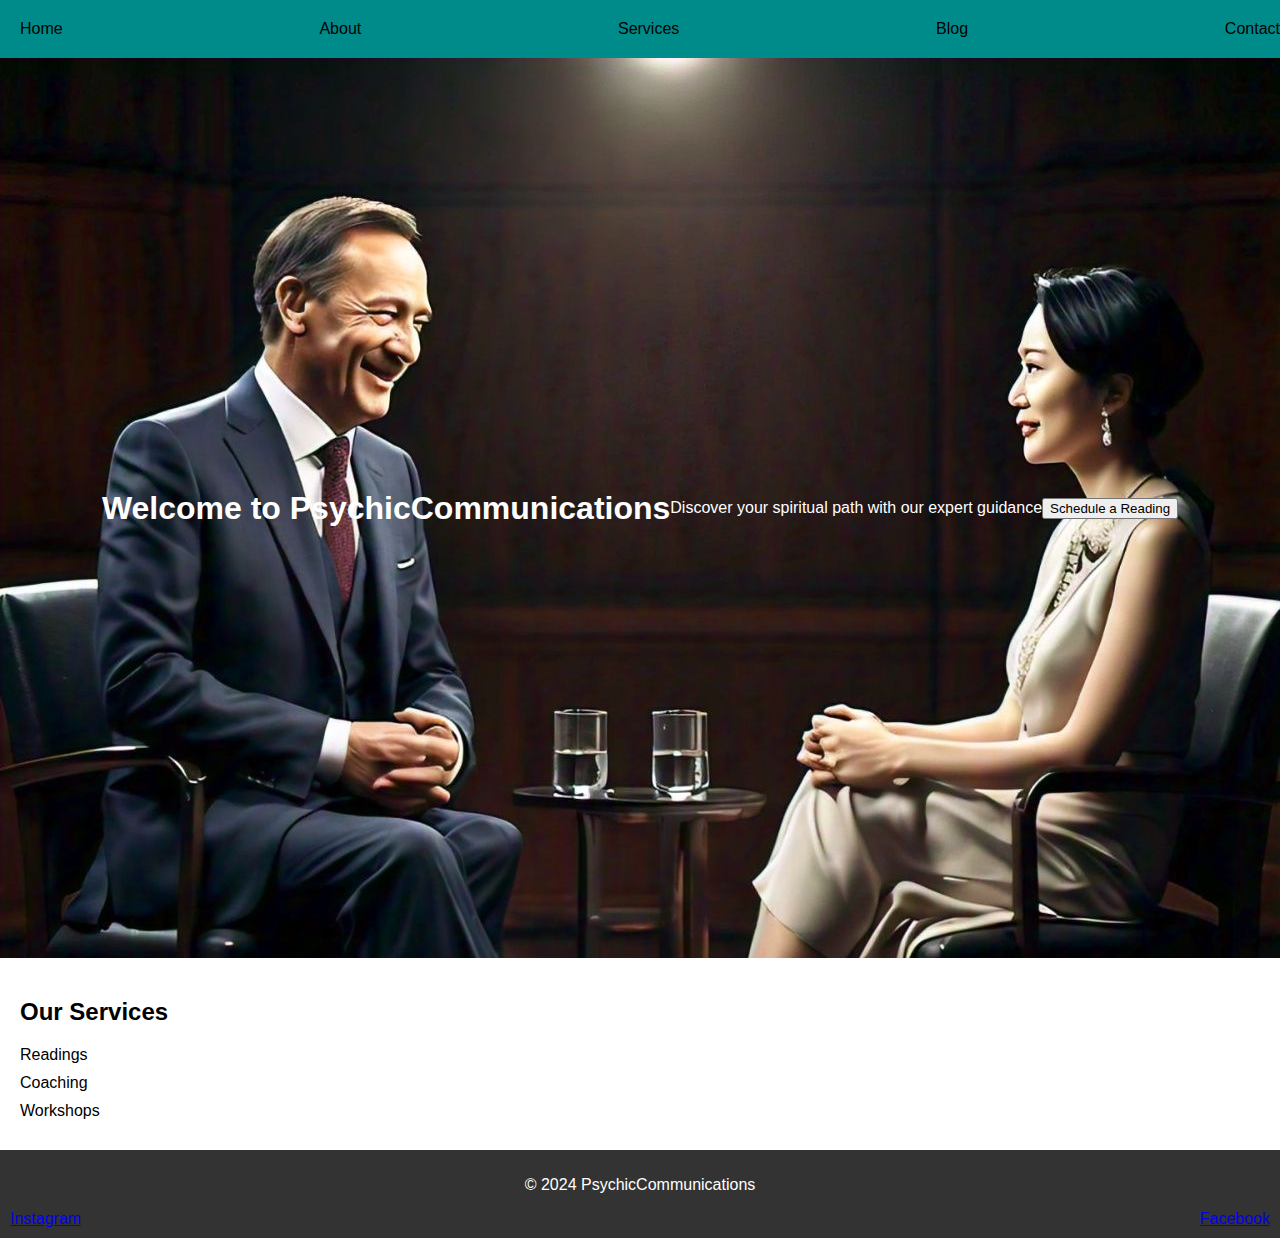
<file: index.html>
<!DOCTYPE html>
<html lang="en">
<head>
  <meta charset="UTF-8">
  <meta name="viewport" content="width=device-width, initial-scale=1.0">
  <title>PsychicCommunications</title>
  <link rel="stylesheet" href="styles.css">

</head>
<body>
  <header>
    <nav>
      <ul>
        <li><a href="index.html">Home</a></li>
        <li><a href="about.html">About</a></li>
        <li><a href="service.html">Services</a></li>
        <li><a href="blog.html">Blog</a></li>
        <li><a href="contact.html">Contact</a></li>
      </ul>
    </nav>
  </header>
  <main>
    <section class="hero">
      <h1>Welcome to PsychicCommunications</h1>
      <p>Discover your spiritual path with our expert guidance</p>
      <button>Schedule a Reading</button>
    </section>
    <section class="featured-services">
      <h2>Our Services</h2>
      <ul>
        <li>Readings</li>
        <li>Coaching</li>
        <li>Workshops</li>
      </ul>
    </section>
  </main>
  <footer>
    <p>&copy; 2024 PsychicCommunications</p>
    <ul>
      <li><a href="#">Instagram</a></li>
      <li><a href="#">Facebook</a></li>
    </ul>
  </footer>
</body>
  <script>styles.js</script>
</html>
</file>
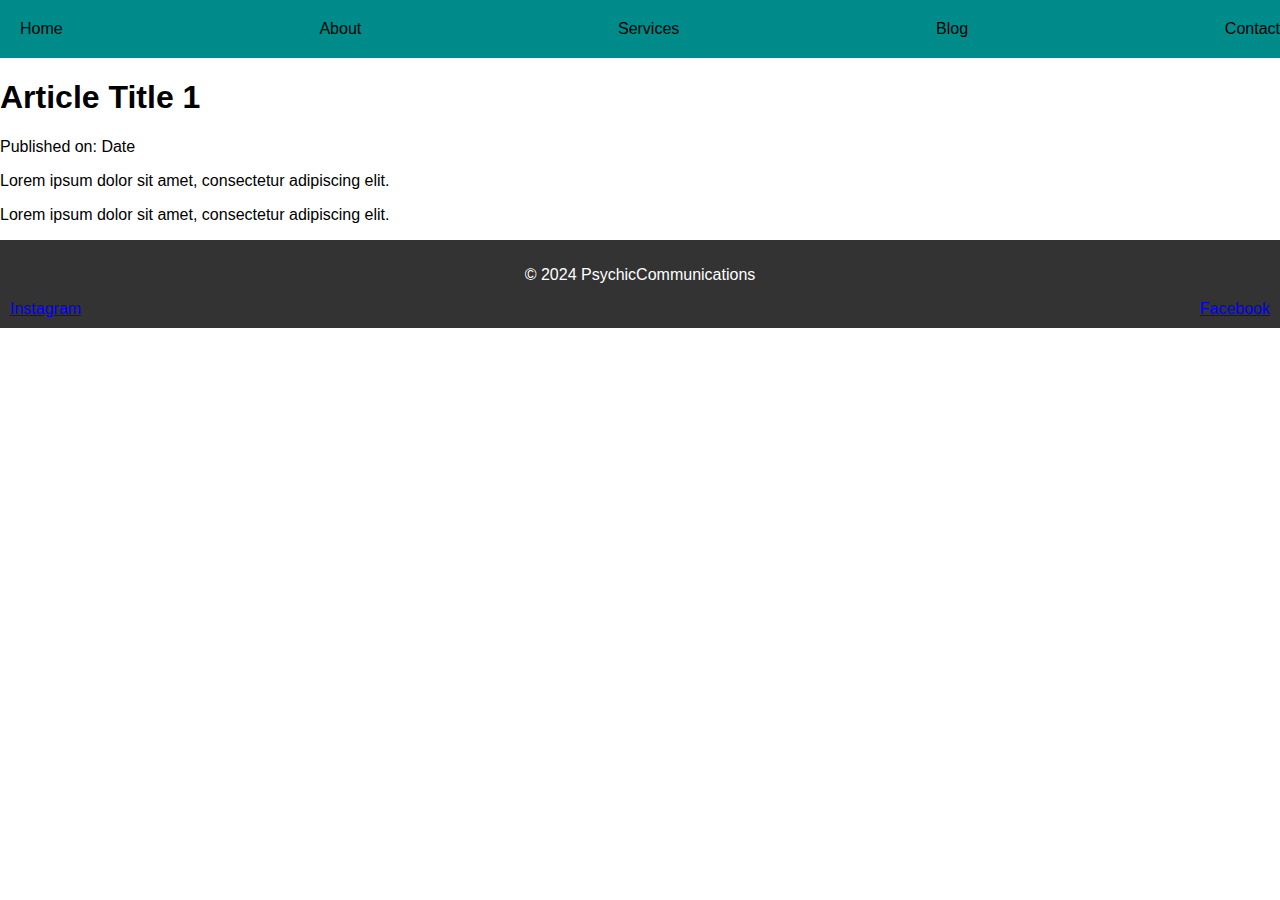
<file: article1.html>
<!DOCTYPE html>
<html lang="en">
<head>
<meta charset="UTF-8">
<meta name="viewport" content="width=device-width, initial-scale=1.0">
<title>Article Title 1</title>
<link rel="stylesheet" href="styles.css">
</head>
<body>
<header>
<nav>
<ul>
<li><a href="index.html">Home</a></li>
<li><a href="about.html">About</a></li>
<li><a href="services.html">Services</a></li>
<li><a href="blog.html">Blog</a></li>
<li><a href="contact.html">Contact</a></li>
</ul>
</nav>
</header>
<main>
<section class="article-content">
<h1>Article Title 1</h1>
<p>Published on: Date</p>
<p>Lorem ipsum dolor sit amet, consectetur adipiscing elit.</p>
<p>Lorem ipsum dolor sit amet, consectetur adipiscing elit.</p>
</section>
</main>
<footer>
<p>&copy; 2024 PsychicCommunications</p>
<ul>
<li><a href="(link unavailable)">Instagram</a></li>
<li><a href="(link unavailable)">Facebook</a></li>
</ul>
</footer>
<script>script.js</script>
  <script>styles.js</script>
</body>
</html>
</file>
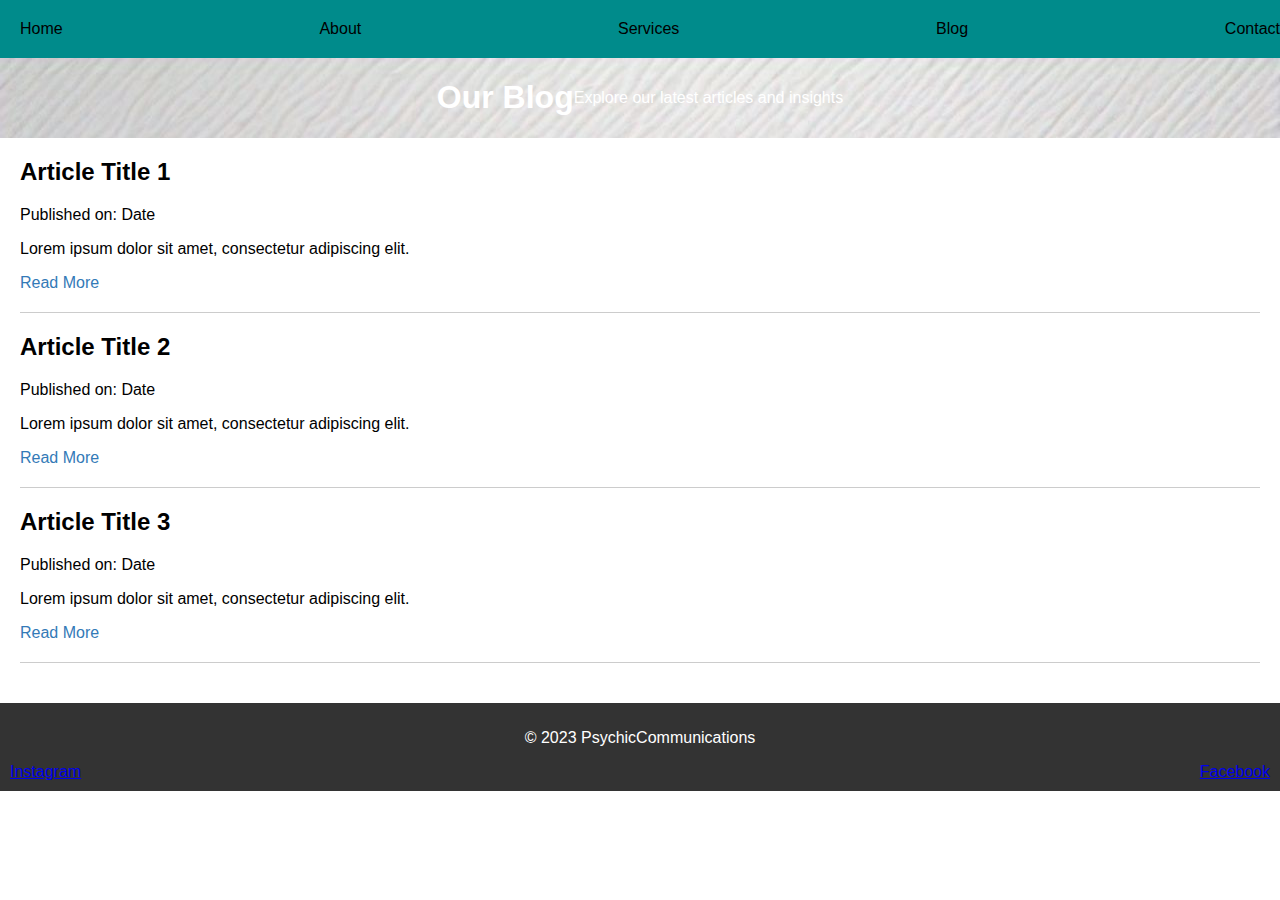
<file: Blog.html>
<!DOCTYPE html>
<html lang="en">
<head>
<meta charset="UTF-8">
<meta name="viewport" content="width=device-width, initial-scale=1.0">
<title>Blog PsychicCommunications</title>
<link rel="stylesheet" href="styles.css">
</head>
<body>
<header>
<nav>
<ul>
<li><a href="index.html">Home</a></li>
<li><a href="about.html">About</a></li>
<li><a href="services.html">Services</a></li>
<li><a href="blog.html">Blog</a></li>
<li><a href="contact.html">Contact</a></li>
</ul>
</nav>
</header>
<main>
<section class="blog-hero">
<h1>Our Blog</h1>
<p>Explore our latest articles and insights</p>
</section>
<section class="blog-content">
<article>
<h2>Article Title 1</h2>
<p>Published on: Date</p>
<p>Lorem ipsum dolor sit amet, consectetur adipiscing elit.</p>
<a href="article1.html">Read More</a>
</article>
<article>
<h2>Article Title 2</h2>
<p>Published on: Date</p>
<p>Lorem ipsum dolor sit amet, consectetur adipiscing elit.</p>
<a href="article2.html">Read More</a>
</article>
<article>
<h2>Article Title 3</h2>
<p>Published on: Date</p>
<p>Lorem ipsum dolor sit amet, consectetur adipiscing elit.</p>
<a href="article3.html">Read More</a>
</article>
</section>
</main>
<footer>
<p>&copy; 2023 PsychicCommunications</p>
<ul>
<li><a href="(link unavailable)">Instagram</a></li>
<li><a href="(link unavailable)">Facebook</a></li>
</ul>
</footer>
<script>script.js</script>
  <script>styles.js</script>
</body>
</html>
</file>
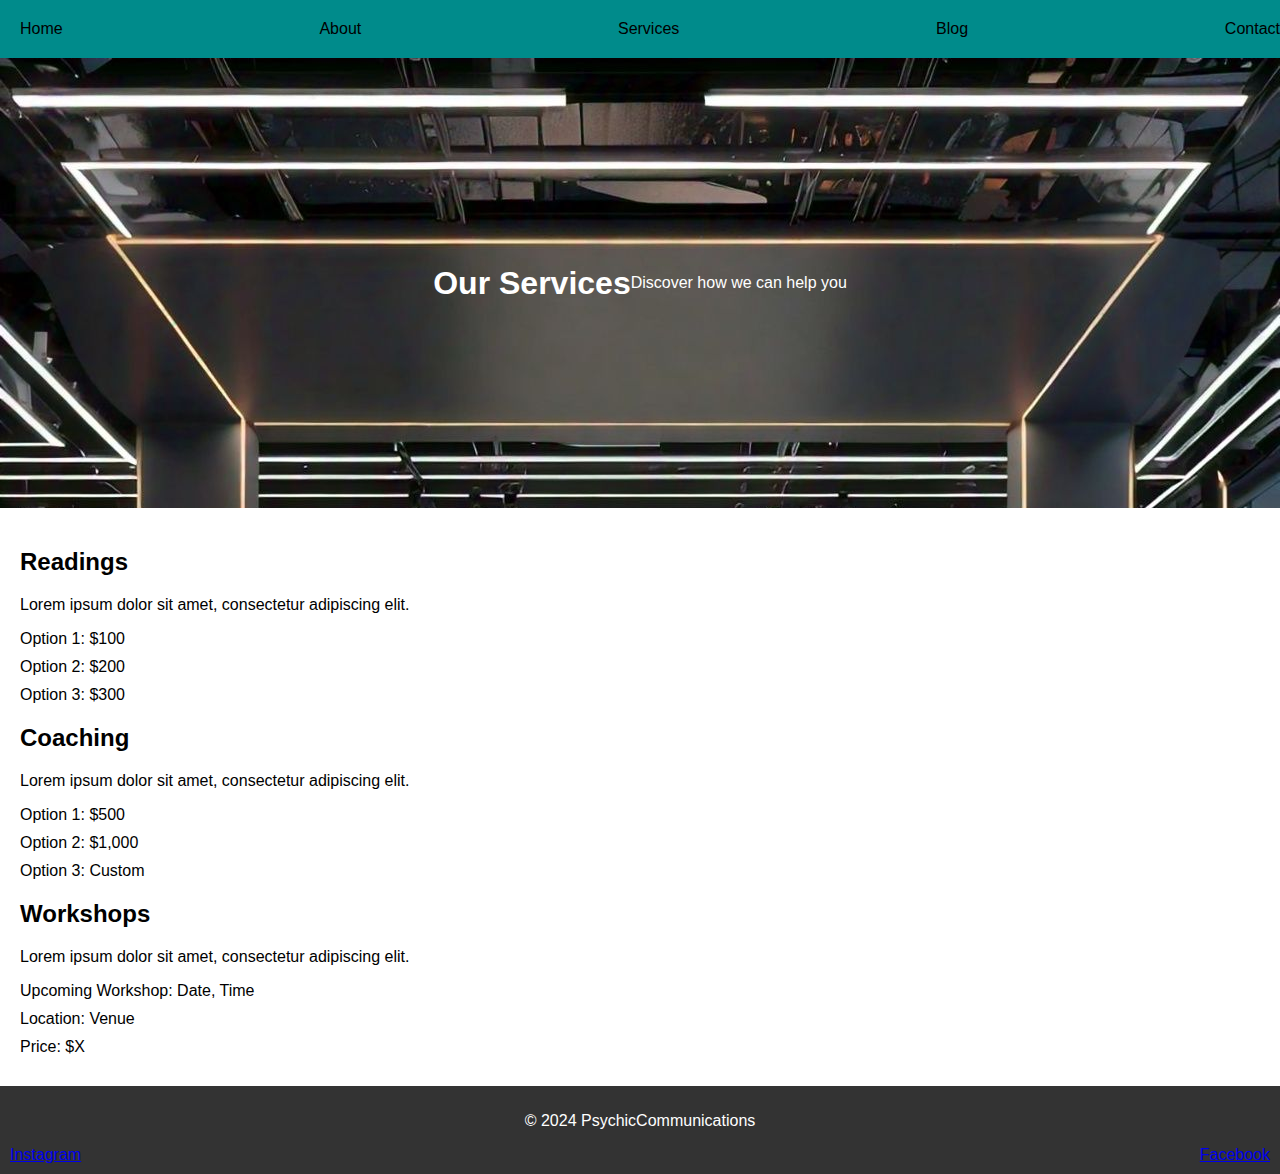
<file: services.html>
<!DOCTYPE html>
<html lang="en">
<head>
  <meta charset="UTF-8">
  <meta name="viewport" content="width=device-width, initial-scale=1.0">
  <title>Services PsychicCommunications</title>
  <link rel="stylesheet" href="styles.css">
</head>
<body>
  <header>
    <nav>
      <ul>
        <li><a href="index.html">Home</a></li>
        <li><a href="about.html">About</a></li>
        <li><a href="services.html">Services</a></li>
        <li><a href="blog.html">Blog</a></li>
        <li><a href="contact.html">Contact</a></li>
      </ul>
    </nav>
  </header>
  <main>
    <section class="services-hero">
      <h1>Our Services</h1>
      <p>Discover how we can help you</p>
    </section>
    <section class="services-content">
      <h2>Readings</h2>
      <p>Lorem ipsum dolor sit amet, consectetur adipiscing elit.</p>
      <ul>
        <li>Option 1: $100</li>
        <li>Option 2: $200</li>
        <li>Option 3: $300</li>
      </ul>
      <h2>Coaching</h2>
      <p>Lorem ipsum dolor sit amet, consectetur adipiscing elit.</p>
      <ul>
        <li>Option 1: $500</li>
        <li>Option 2: $1,000</li>
        <li>Option 3: Custom</li>
      </ul>
      <h2>Workshops</h2>
      <p>Lorem ipsum dolor sit amet, consectetur adipiscing elit.</p>
      <ul>
        <li>Upcoming Workshop: Date, Time</li>
        <li>Location: Venue</li>
        <li>Price: $X</li>
      </ul>
    </section>
  </main>
  <footer>
    <p>&copy; 2024 PsychicCommunications</p>
    <ul>
      <li><a href="(link unavailable)">Instagram</a></li>
      <li><a href="(link unavailable)">Facebook</a></li>
    </ul>
  </footer>
  <script>script.js</script>
  <script>styles.js</script>
</body>
</html>
</file>
<file: styles.css>
body {
    font-family: Open Sans, sans-serif;
    margin: 0;
    padding: 0;
  }
  
  header {
    background-color:darkcyan;
    color:black;
    padding: 20px;
    text-align: center;
      hight:40px;
      width:100%;
      justify-content: fixed;
  }
  
  nav ul {
    list-style: none;
    margin: 0;
    padding: 0;
    display: flex;
    justify-content: space-between;
  }
  
  nav ul li {
    margin-right: 20px;
  }
  
  nav a {
    color: black;
    text-decoration: none;
  }
  
  .hero {
    background-image: url('hero-image.jpg');
    background-size:cover;
    height: 100vh;
    display: flex;
    justify-content: center;
    align-items: center;
    color: white;
  }
  
  .featured-services {
    padding: 20px;
  }
  
  .featured-services ul {
    list-style: none;
    margin: 0;
    padding: 0;
  }
  
  .featured-services li {
    margin-bottom: 10px;
  }
  
  footer {
    background-color: #333;
    color: #fff;
    padding: 10px;
    text-align: center;
  }
  
  footer ul {
    list-style: none;
    margin: 0;
    padding: 0;
    display: flex;
    justify-content: space-between;
  }
  .about-hero {
    background-image: url('about-hero.jpg');
    background-size: cover;
    height: 50vh;
    display: flex;
    justify-content: center;
    align-items: center;
    color: #fff;
  }
  
  .about-content {
    padding: 20px;
  }
  
  .about-content h2 {
    margin-top: 20px;
  }
  
  .about-content ul {
    list-style: none;
    margin: 0;
    padding: 0;
  }
  
  .about-content li {
    margin-bottom: 20px;
  }
  
  .about-content img {
    width: 100px;
    height: 100px;
    border-radius: 50%;
    margin-right: 20px;
  }
  
  .services-hero {
    background-image: url('services-hero.jpg');
    background-size: cover;
    height: 50vh;
    display: flex;
    justify-content: center;
    align-items: center;
    color: #fff;
  }
  
  .services-content {
    padding: 20px;
  }
  
  .services-content h2 {
    margin-top: 20px;
  }
  
  .services-content ul {
    list-style: none;
    margin: 0;
    padding: 0;
  }
  
  .services-content li {
    margin-bottom: 10px;
  }
  .contact-hero {
    background-image: url('contact-hero.jpg');
    background-size: cover;
    height: 50vh;
    display: flex;
    justify-content: center;
    align-items: center;
    color: #fff;
    }
    
    .contact-content {
    padding: 20px;
    display: flex;
    flex-direction: column;
    align-items: center;
    }
    
    form {
    display: flex;
    flex-direction: column;
    align-items: center;
    }
    
    label {
    margin-bottom: 10px;
    }
    
    input, textarea {
    width: 100%;
    padding: 10px;
    margin-bottom: 20px;
    border: 1px solid #ccc;
    }
    
    input[type="submit"] {
    background-color: #337ab7;
    color: #fff;
    padding: 10px 20px;
    border: none;
    border-radius: 5px;
    cursor: pointer;
    }
    
    .contact-info {
    margin-top: 20px;
    }
    .blog-hero {
      background-image: url('blog-hero.jpg');
      background-size: cover;
      height: 100%;
      display: flex;
      justify-content: center;
      align-items: center;
      color: #fff;
      }
      
      .blog-content {
      padding: 20px;
      }
      
      article {
      margin-bottom: 20px;
      border-bottom: 1px solid #ccc;
      padding-bottom: 20px;
      background-image: url('');
      }
      
      article h2 {
      margin-top: 0;
      }
      
      article a {
      text-decoration: none;
      color: #337ab7;
      }
</file>
